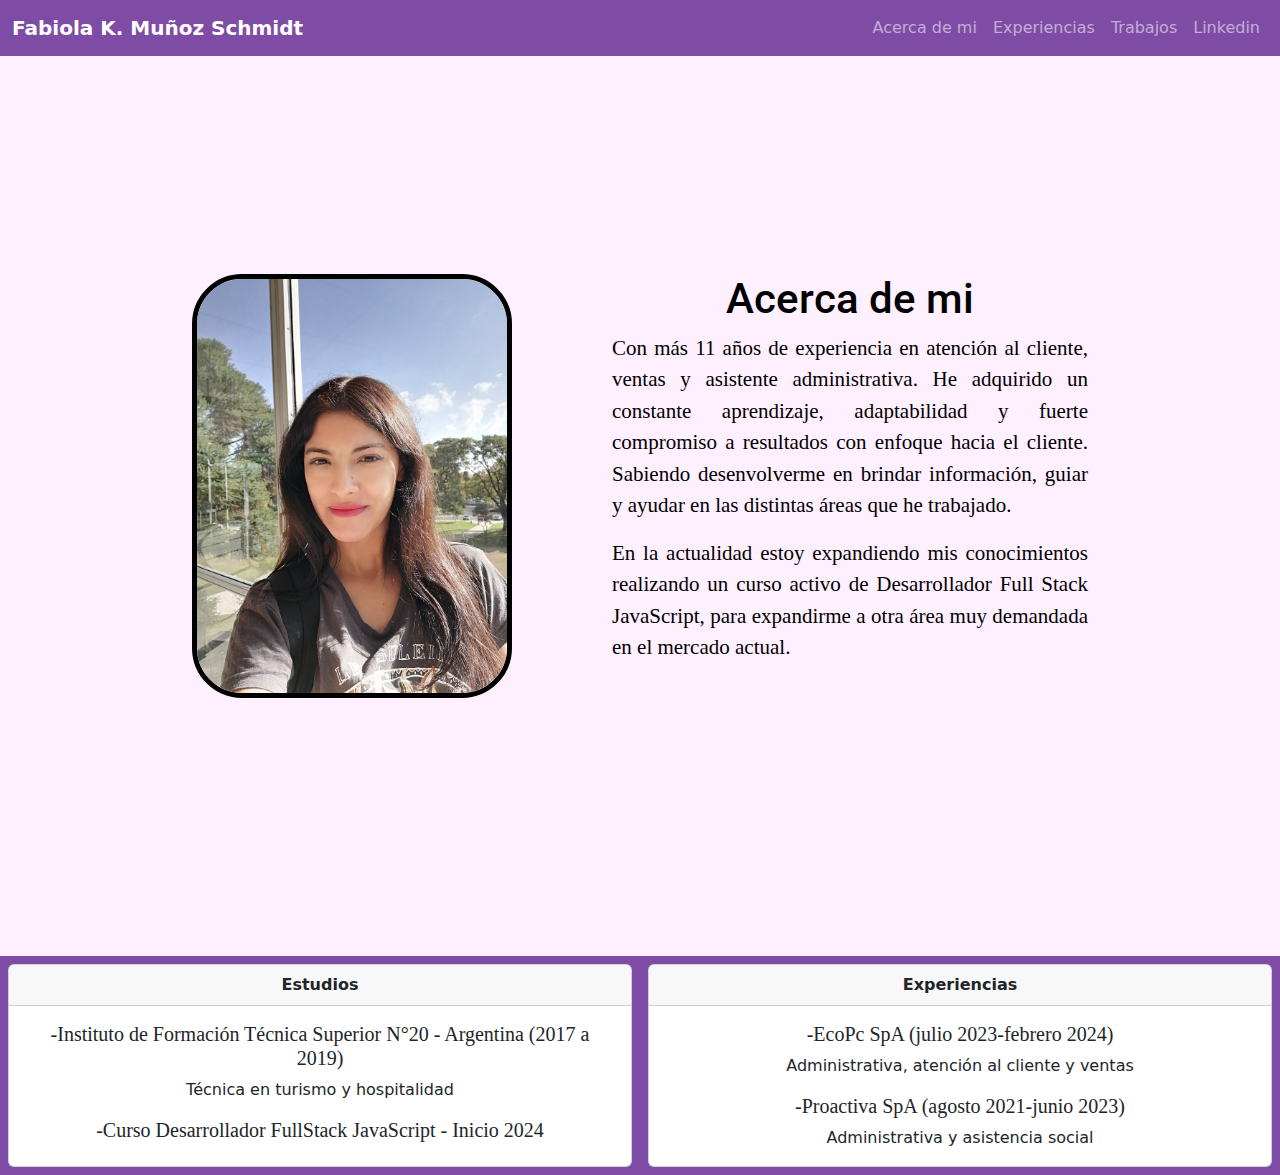
<file: index.html>
<!DOCTYPE html>
<html lang="en">
<head>
    <meta charset="UTF-8">
    <meta name="viewport" content="width=device-width, initial-scale=1.0">
    <link href="https://cdn.jsdelivr.net/npm/bootstrap@5.3.3/dist/css/bootstrap.min.css" rel="stylesheet" integrity="sha384-QWTKZyjpPEjISv5WaRU9OFeRpok6YctnYmDr5pNlyT2bRjXh0JMhjY6hW+ALEwIH" crossorigin="anonymous">
    <link rel="preconnect" href="https://fonts.googleapis.com">
    <link rel="preconnect" href="https://fonts.gstatic.com" crossorigin>
    <link href="https://fonts.googleapis.com/css2?family=Poppins:ital,wght@0,100;0,200;0,300;0,400;0,500;0,600;0,700;0,800;0,900;1,100;1,200;1,300;1,400;1,500;1,600;1,700;1,800;1,900&family=Raleway:ital,wght@0,300;1,300&family=Roboto:ital,wght@0,500;1,300&display=swap" rel="stylesheet">
    <link rel="stylesheet" href="assets/css/style.css">
    <title>CV</title>

</head>
<body>

    <!--ENCABEZADO-->

    <nav class="navbar navbar-expand-lg navbar-dark bg-nav">
        <div class="container-fluid">
          <a class="navbar-brand" href="#"><strong>Fabiola K. Muñoz Schmidt</strong></a>
          <button class="navbar-toggler" type="button" data-bs-toggle="collapse" data-bs-target="#navbarNav" aria-controls="navbarNav" aria-expanded="false" aria-label="Toggle navigation">
            <span class="navbar-toggler-icon"></span>
          </button>
          <div class="collapse navbar-collapse" id="navbarNav">
            <ul class="navbar-nav ms-auto">
              <li class="nav-item">
                <a class="nav-link" aria-current="page" href="#">Acerca de mi</a>
              </li>
              <li class="nav-item">
                <a class="nav-link" href="#">Experiencias</a>
              </li>
              <li class="nav-item">
                <a class="nav-link" href="#">Trabajos</a>
              </li>
              <li class="nav-item">
                <a class="nav-link" href="#">Linkedin</a>
              </li>
            </ul>
          </div>
        </div>
      </nav>

      <!--PRESENTACIÓN-->
    
      <header>
        <div class="wrapper">
          <img src="assets/img/foto1.jpg" alt="">
          <div class="text-box">
            <h2>Acerca de mi</h2>
            <p>Con más 11 años de experiencia en atención al cliente, ventas y asistente administrativa. He adquirido un constante aprendizaje, adaptabilidad y fuerte compromiso a resultados con enfoque hacia el cliente. Sabiendo desenvolverme en brindar información, guiar y ayudar en las distintas áreas que he trabajado.</p>
            <p>En la actualidad estoy expandiendo mis conocimientos realizando un curso activo de Desarrollador Full Stack JavaScript, para expandirme a otra área muy demandada en el mercado actual. </p>
          </div>
        </div>
      </header>
          
      <!--Contenedor de estudios y experiencia-->

      <section>
        <div class="parent">
          <div class="div1">

             
              <div class="card m-2">
                <div class="card-header text-center"> <strong>Estudios</strong></div>
                  <div class="card-body text-center">
                    <h5 class="card-title">-Instituto de Formación Técnica Superior N°20 - Argentina (2017 a 2019)</h5>
                    <p class="card-text">Técnica en turismo y hospitalidad</p>
                    <h5>-Curso Desarrollador FullStack JavaScript - Inicio 2024</h5>
                  </div>  
              </div>
            
          </div>
              
            
          <div class="div2">
            
              <div class="card m-2">
                 <div class="card-header text-center"> <strong>Experiencias</strong></div>
                <div class="card-body text-center">
                  <h5 class="card-title">-EcoPc SpA (julio 2023-febrero 2024)</h5>
                  <p class="card-text">Administrativa, atención al cliente y ventas</p>
                  <h5 class="card-title">-Proactiva SpA (agosto 2021-junio 2023)</h5>
                  <p class="card-text">Administrativa y asistencia social</p>
                </div>  
              </div>
            
          </div>
        </div> 
      </section>  

      <!--TRABAJOS DE LOS DESAFIOS-->

      

          
            
    <script src="https://cdn.jsdelivr.net/npm/bootstrap@5.3.3/dist/js/bootstrap.bundle.min.js" integrity="sha384-YvpcrYf0tY3lHB60NNkmXc5s9fDVZLESaAA55NDzOxhy9GkcIdslK1eN7N6jIeHz" crossorigin="anonymous"></script>
</body>
</html>
</file>
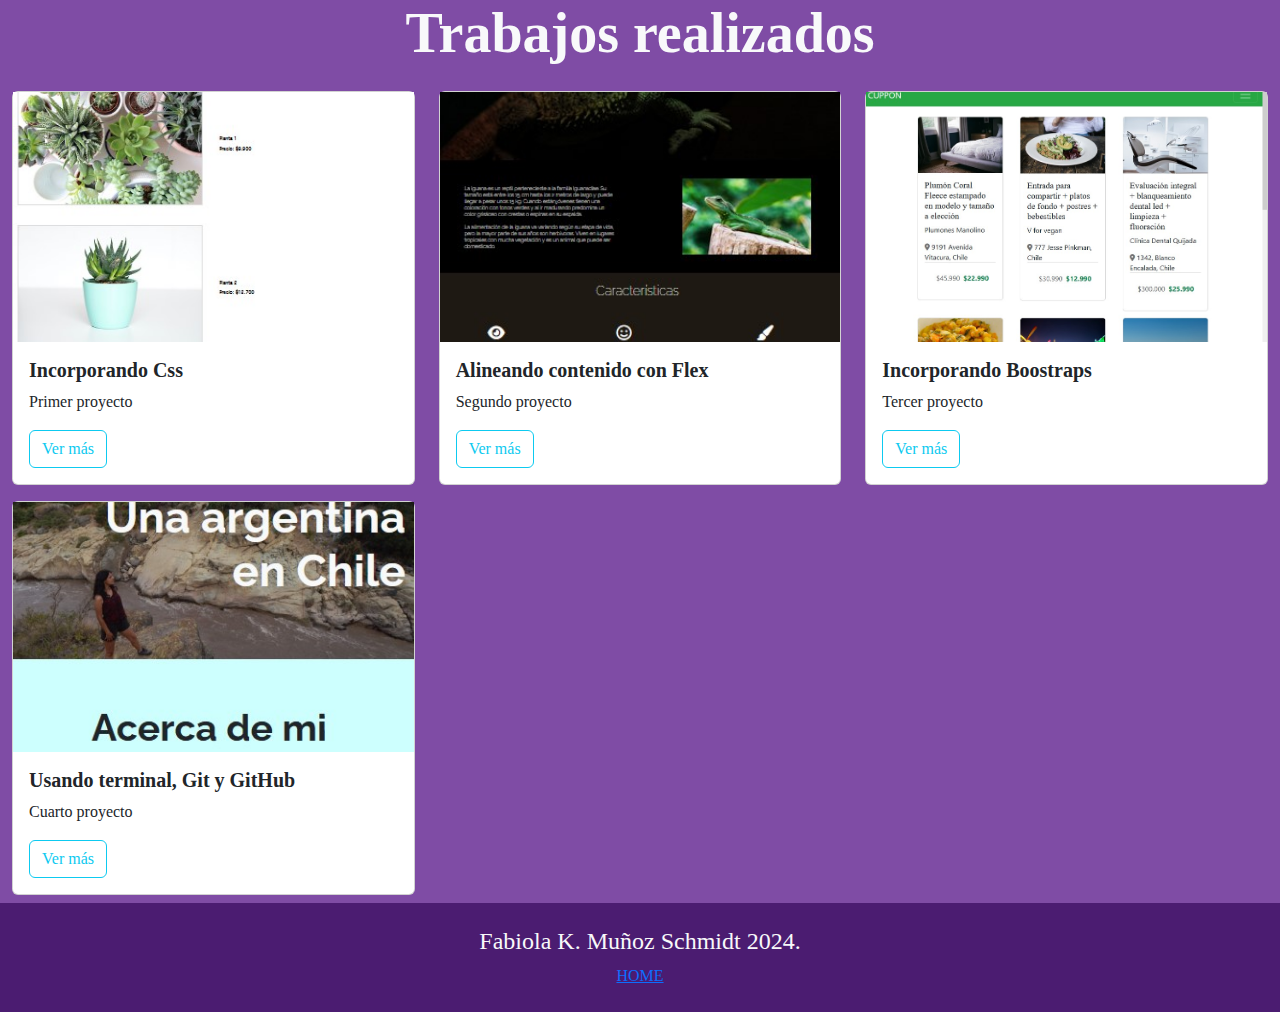
<file: portafolio.html>
<!DOCTYPE html>
<html lang="en">
  <head>
    <meta charset="UTF-8">
    <meta name="viewport" content="width=device-width, initial-scale=1.0">
    <link href="https://cdn.jsdelivr.net/npm/bootstrap@5.3.3/dist/css/bootstrap.min.css" rel="stylesheet" integrity="sha384-QWTKZyjpPEjISv5WaRU9OFeRpok6YctnYmDr5pNlyT2bRjXh0JMhjY6hW+ALEwIH" crossorigin="anonymous">
    <link rel="preconnect" href="https://fonts.googleapis.com">
    <link rel="preconnect" href="https://fonts.gstatic.com" crossorigin>
    <link href="https://fonts.googleapis.com/css2?family=Poppins:ital,wght@0,100;0,200;0,300;0,400;0,500;0,600;0,700;0,800;0,900;1,100;1,200;1,300;1,400;1,500;1,600;1,700;1,800;1,900&family=Raleway:ital,wght@0,300;1,300&family=Roboto:ital,wght@0,500;1,300&display=swap" rel="stylesheet">
    <link rel="stylesheet" href="assets/css/style.css">
    <title>Trabajos</title>
  </head>

<!--Trabajos realizados-->

    <body>
        <main id="Mis-Trabajos" class="container-fluid text-left">
            <h3 class="display-4 fw-bold text-center text-light mb-3">Trabajos realizados</h3>

            <div class="row">

                <div class="col-12 col-sm-4 py-2">
                    <div class="card">
                       <div class="image-top" style="background-image: url(./assets/img/desafio-1.jpg)"></div>
                       <div class="card-body">
                          <h5 class="card-title fw-bold">Incorporando Css</h5>
                            <p class="card-text">
                              Primer proyecto 
                            </p>
                            <button type="button" class="btn btn-outline-info">
                                Ver más
                            </button>
                        </div>    
                    </div>
                </div> 
            
                <!--Segunda Card-->
            
                <div class="col-12 col-sm-4 py-2">
                    <div class="card">
                       <div class="image-top" style="background-image: url(./assets/img/desafio-2.jpg)"></div>
                       <div class="card-body">
                          <h5 class="card-title fw-bold">Alineando contenido con Flex</h5>
                            <p class="card-text">
                              Segundo proyecto 
                            </p>
                            <button type="button" class="btn btn-outline-info">
                                Ver más
                            </button>
                        </div>    
                    </div>
                </div>
           
                <!--Tercera Card-->
              
                <div class="col-12 col-sm-4 py-2">
                    <div class="card">
                       <div class="image-top" style="background-image: url(./assets/img/desafio-3.jpg)"></div>
                       <div class="card-body">
                          <h5 class="card-title fw-bold">Incorporando Boostraps</h5>
                            <p class="card-text">
                              Tercer proyecto 
                            </p>
                            <button type="button" class="btn btn-outline-info">
                                Ver más
                            </button>
                        </div>    
                    </div>
                </div> 
          
                <!--Cuarta Card-->

                <div class="col-12 col-sm-4 py-2">
                    <div class="card">
                       <div class="image-top" style="background-image: url(./assets/img/desafio-4.jpg)"></div>
                       <div class="card-body">
                          <h5 class="card-title fw-bold">Usando terminal, Git y GitHub</h5>
                            <p class="card-text">
                              Cuarto proyecto 
                            </p>
                            <button type="button" class="btn btn-outline-info">
                                Ver más
                            </button>
                        </div>    
                    </div>
                </div>
            </div>
        </main>
        
        <!--PIE DEL PORTAFOLIO-->
        
        <footer class="text-center text-light p-4">
            <h4>Fabiola K. Muñoz Schmidt 2024.</h4>
            <a href="index.html"> HOME </a>
        </footer>

    </body>
</html>
</file>
<file: assets/css/style.css>
/*Encabezado*/

nav {
    background-color: #7f4ca5;
}

/*FOTO y PRESENTACIÓN*/

header {
    display: flex;
    justify-content: center;
    align-items: center;
    min-height: 100vh;
    background-color: #fff0ff;
}

.wrapper { 
    margin: 65px auto;
    width: 70%;
}

img {
    max-width: 320px;
    float: left;
    border: 5px solid black;
    border-radius: 50px;
    margin-right: 100px;
    margin-bottom: 40px;
}

.text-box {
    color: black;}

.text-box h2 {
    font-family: "roboto", sans-serif;
    font-size: 42px;
    text-align: center;}

.text-box p {
    font-size: 21px;
    text-align: center;
    text-align: justify;
    font-family: Cambria, Cochin, Georgia, Times, 'Times New Roman', serif}

/* ESTUDIOS y EXPERIENCIAS */

section {
    background-color: #7f4ca5;  
}

.parent {
    display: grid;
    grid-template-columns: repeat(2, 1fr);
    grid-template-rows: 1fr;      
    grid-column-gap: 0%;
    grid-row-gap: 0%;
}
 

.div1 {
   grid-area: 1/1/2/2;    
}    

.div2 {
    grid-area: 1/2/2/3;
}

@media only screen and (max-width:800px) {
    .parent {
        display: grid;
        grid-template-columns: 1fr;
        grid-template-rows: repeat(2, 1fr);
        grid-column-gap: 0%;
    }

    .div1 {
        grid-area: 1/1/2/2;
    }

    .div2 {
        grid-area: 2/1/3/2;
    }
}


h5 {
    font-family: roboto medium;
}

/*Pie de página*/

footer {
    font-family: roboto medium;
    background-color: #4b1c71;
}


/*CUERPO DEL PORTAFOLIO*/

main {
    font-family: rotobo medium;
    background-color: #7f4ca5;
}

h3 {
    font-family: roboto medium;
    margin: 0px;
    margin-bottom: 60px;
}

/*Imagen de la card en PORTAFOLLIO*/

#Mis-Trabajos .image-top {
    height: 250px;
    background-repeat: no-repeat;
    background-size: cover;
    background-position: center;
  }
</file>
